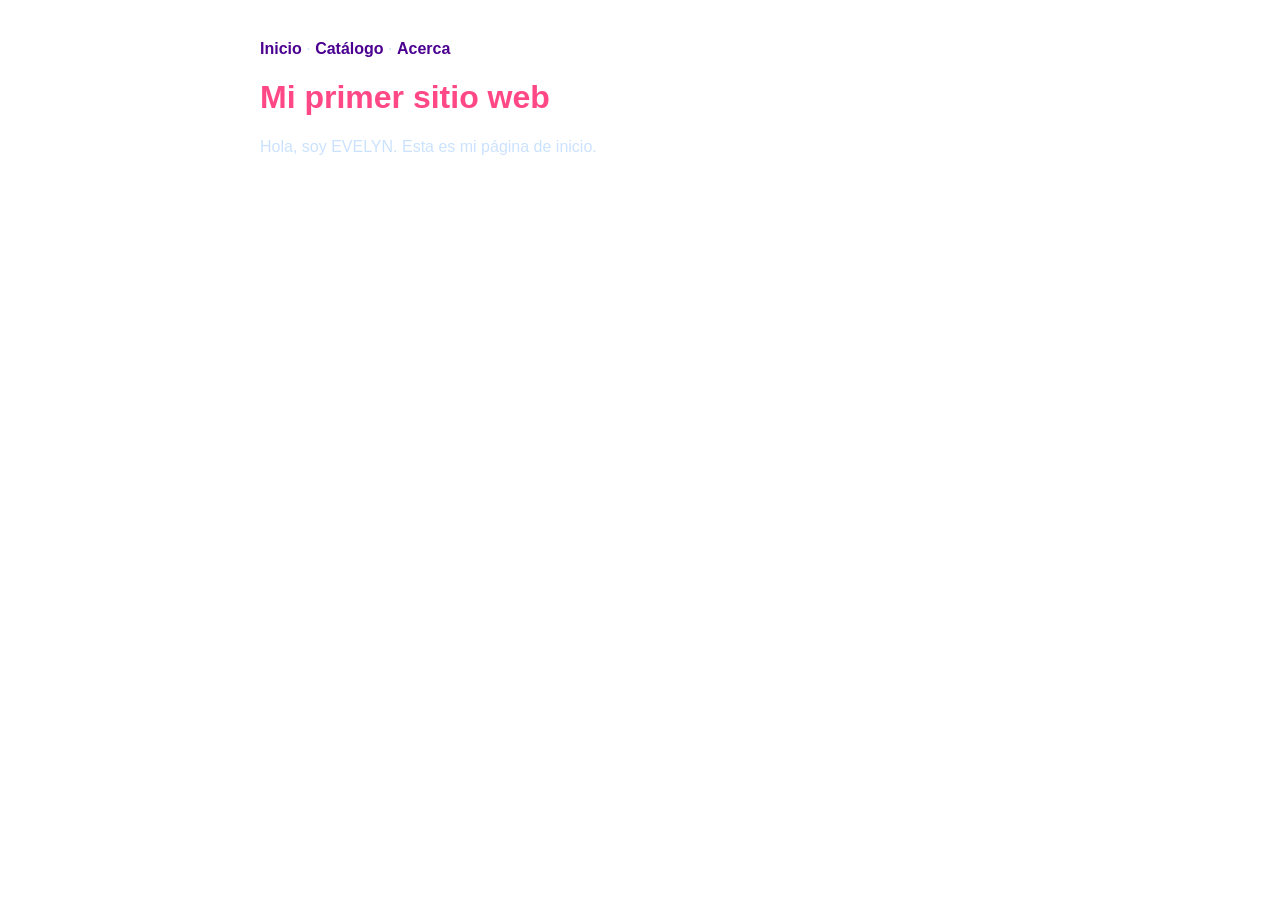
<file: index.html>
<!doctype html>
<html lang="es">
<head>
<meta charset="utf-8">
<title>Mi sitio</title>
<link rel="stylesheet" href="estilo.css">
</head>
<body>
<nav>
<a href="index.html">Inicio</a> ·
<a href="catalogo.html">Catálogo</a> ·
<a href="acerca.html">Acerca</a>
</nav>
<h1>Mi primer sitio web</h1>
<p>Hola, soy EVELYN. Esta es mi página de inicio.</p>
</body>
</html>
</file>
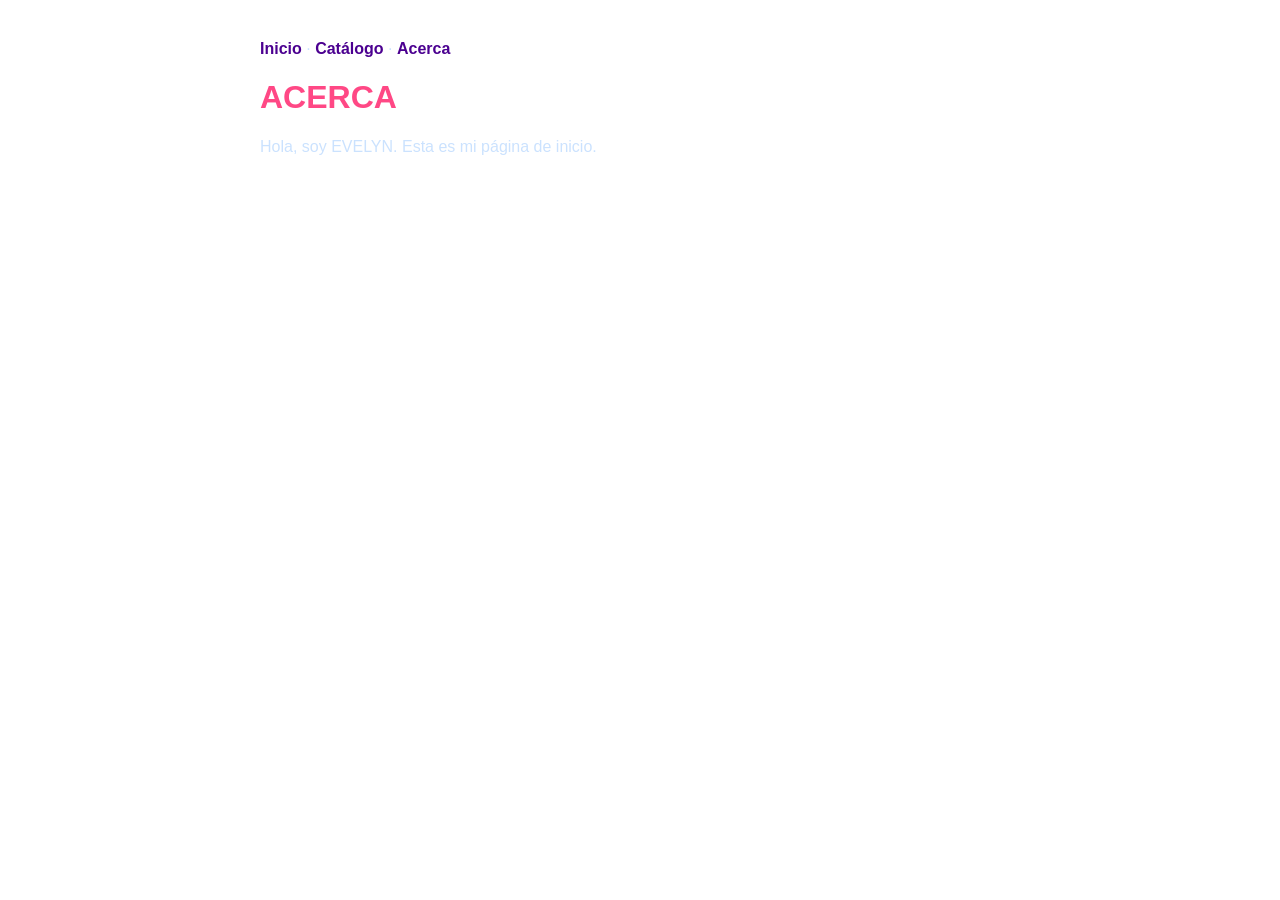
<file: acerca.html>
<!doctype html>
<html lang="es">
<head>
<meta charset="utf-8">
<title>Mi sitio</title>
<link rel="stylesheet" href="estilo.css">
</head>
<body>
<nav>
<a href="index.html">Inicio</a> ·
<a href="catalogo.html">Catálogo</a> ·
<a href="acerca.html">Acerca</a>
</nav>
<h1>ACERCA</h1>
<p>Hola, soy EVELYN. Esta es mi página de inicio.</p>
</body>
</html>
</file>
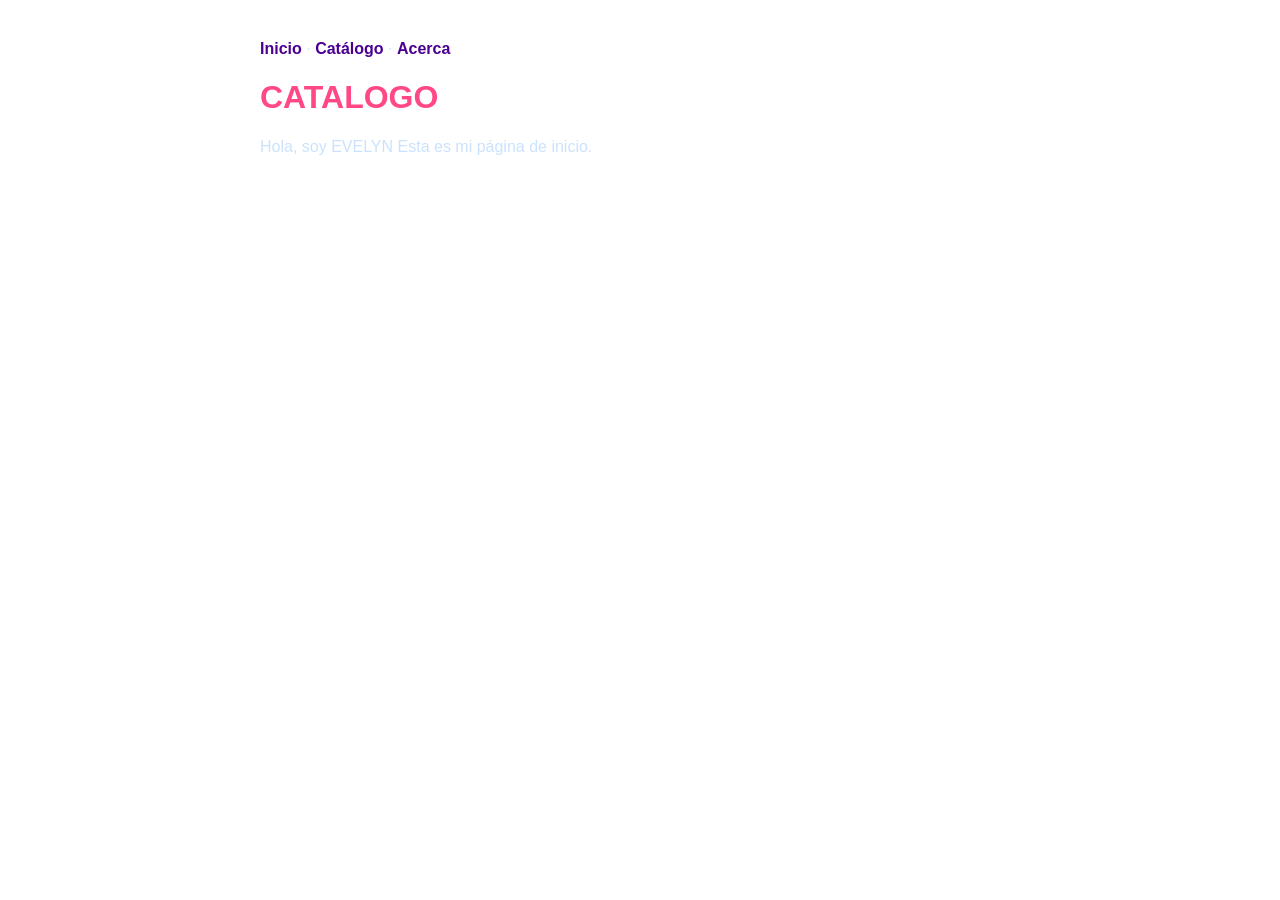
<file: catalogo.html>
<!doctype html>
<html lang="es">
<head>
<meta charset="utf-8">
<title>Mi sitio</title>
<link rel="stylesheet" href="estilo.css">
</head>
<body>
<nav>
<a href="index.html">Inicio</a> ·
<a href="catalogo.html">Catálogo</a> ·
<a href="acerca.html">Acerca</a>
</nav>
<h1>CATALOGO</h1>
<p>Hola, soy EVELYN Esta es mi página de inicio.</p>
</body>
</html>
</file>
<file: estilo.css>
body{font-family:Arial,sans-serif; max-width:760px; margin:40px auto; padding:0 16px; 
color:#CBE2FE;}
nav a{color:#4B0090; text-decoration:none; font-weight:bold;}
h1{color:#FF4885;}
</file>
